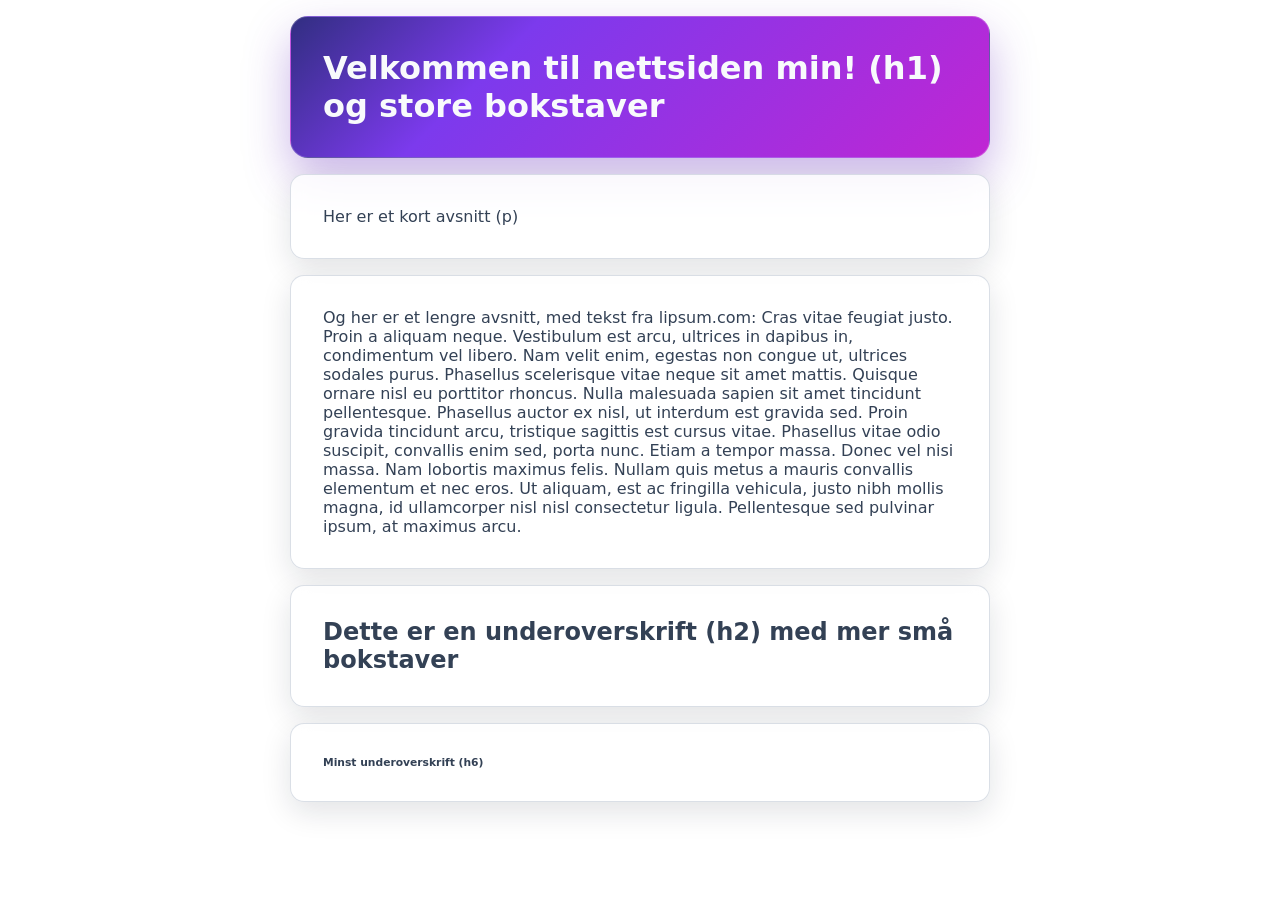
<file: HTML/Oppgaver/001/index.html>
<!doctype html>
<html lang="no">
<head>
  <title> Min nettside supert </title>
  <!-- utf-8 gjør at vi kan bruke æ, ø og å -->
  <meta charset="utf-8">
</head>
<body>
  <link rel="stylesheet" href="style.css" />
  <!-- Stor bokstav -->
  <h1 class="box"> Velkommen til nettsiden min! (h1) og store bokstaver </h1>
  <!-- Avsnitt -->
  <p class="invisibox"> Her er et kort avsnitt (p)</p>
  <!-- Andre AVSNITT -->
  <p class="invisibox"> Og her er et lengre avsnitt, med tekst fra lipsum.com: Cras vitae feugiat justo. Proin a aliquam neque. Vestibulum est arcu, ultrices in dapibus in, condimentum vel libero. Nam velit enim, egestas non congue ut, ultrices sodales purus. Phasellus scelerisque vitae neque sit amet mattis. Quisque ornare nisl eu porttitor rhoncus. Nulla malesuada sapien sit amet tincidunt pellentesque. Phasellus auctor ex nisl, ut interdum est gravida sed. Proin gravida tincidunt arcu, tristique sagittis est cursus vitae. Phasellus vitae odio suscipit, convallis enim sed, porta nunc. Etiam a tempor massa. Donec vel nisi massa. Nam lobortis maximus felis. Nullam quis metus a mauris convallis elementum et nec eros. Ut aliquam, est ac fringilla vehicula, justo nibh mollis magna, id ullamcorper nisl nisl consectetur ligula. Pellentesque sed pulvinar ipsum, at maximus arcu. </p>
  <!-- Mindre enn stor bokstav -->
  <h2 class="invisibox"> Dette er en underoverskrift (h2) med mer små bokstaver </h2>
  <h6 class="invisibox"> Minst underoverskrift (h6) </h6>
</body>
</html>
</file>
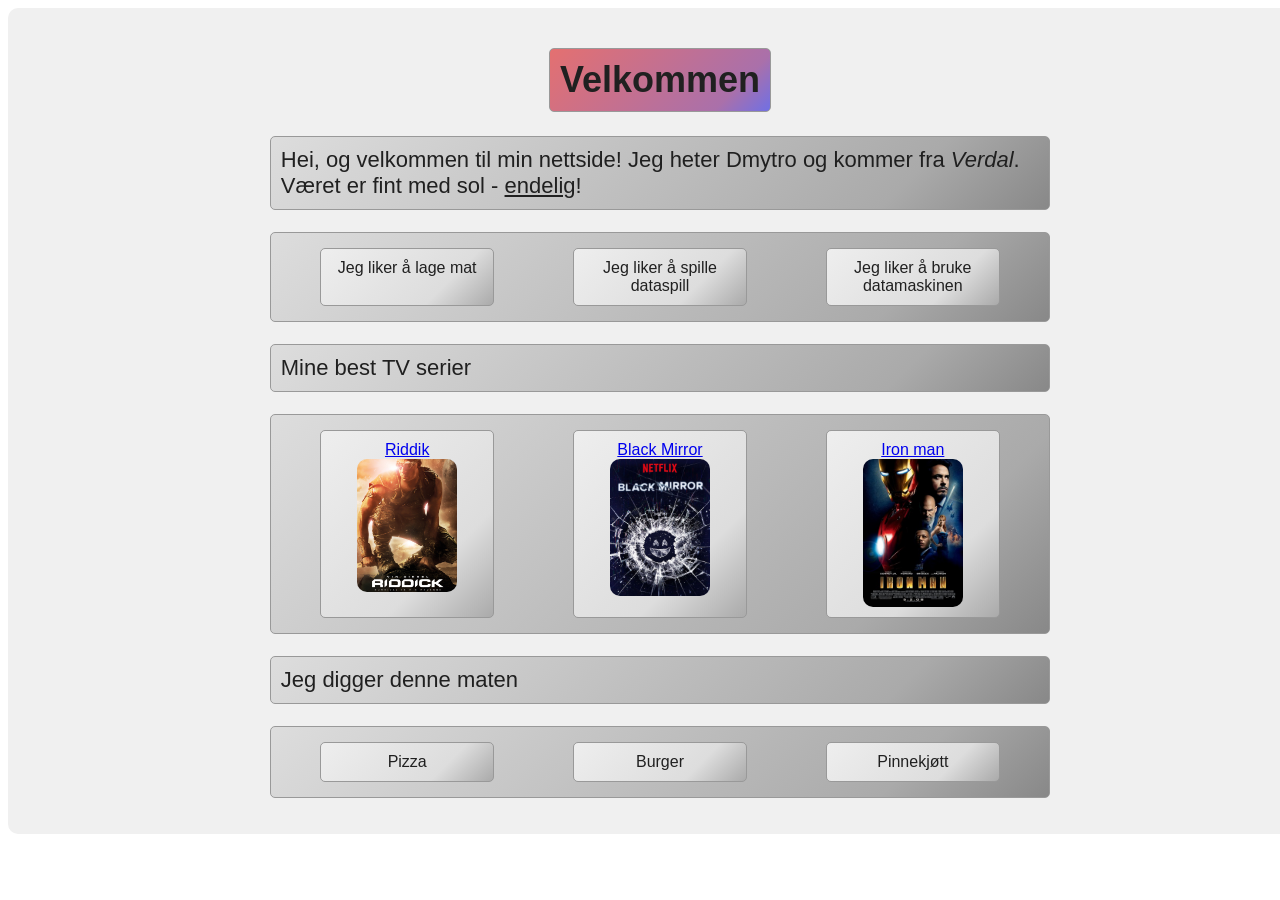
<file: HTML/Oppgaver/002/index.html>
<!DOCTYPE html>
<html lang="en">
<head>
    <meta charset="UTF-8">
    <meta name="viewport" content="width=device-width, initial-scale=1.0">
    <title>Nok en nettside</title>
</head>
<body>
    <div style="width: 100%; margin: auto; background: #f0f0f0; padding: 20px; border-radius: 10px;">
    <link rel="stylesheet" href="style.css">
    <h1>Velkommen</h1>
    <p>Hei, og velkommen til min nettside!
    Jeg heter Dmytro og kommer fra <i>Verdal</i>.
    Været er fint med sol - <u>endelig</u>!</p>
    <ol >
        <li>Jeg liker å lage mat</li>
        <li>Jeg liker å spille dataspill</li>
        <li>Jeg liker å bruke datamaskinen</li>
    </ol>

    <p>Mine best TV serier</p>
 
    <ol>
        <li><a href="https://www.rottentomatoes.com/m/riddick">Riddik</a> <img src="riddick.jpg" alt="Riddik"></li>
        <li><a href="https://www.rottentomatoes.com/tv/black_mirror">Black Mirror</a> <img src="blackmirror.png" alt="Black Mirror"></li>
        <li><a href="https://www.rottentomatoes.com/m/iron_man">Iron man</a> <img src="ironman.png" alt="Iron man"></li>
    </ol>

    <p>Jeg digger denne maten</p>

    <ol>
        <li>Pizza</li>
        <li>Burger</li>
        <li>Pinnekjøtt</li>
    </ol>
    </div>
</body>
</html>
</file>
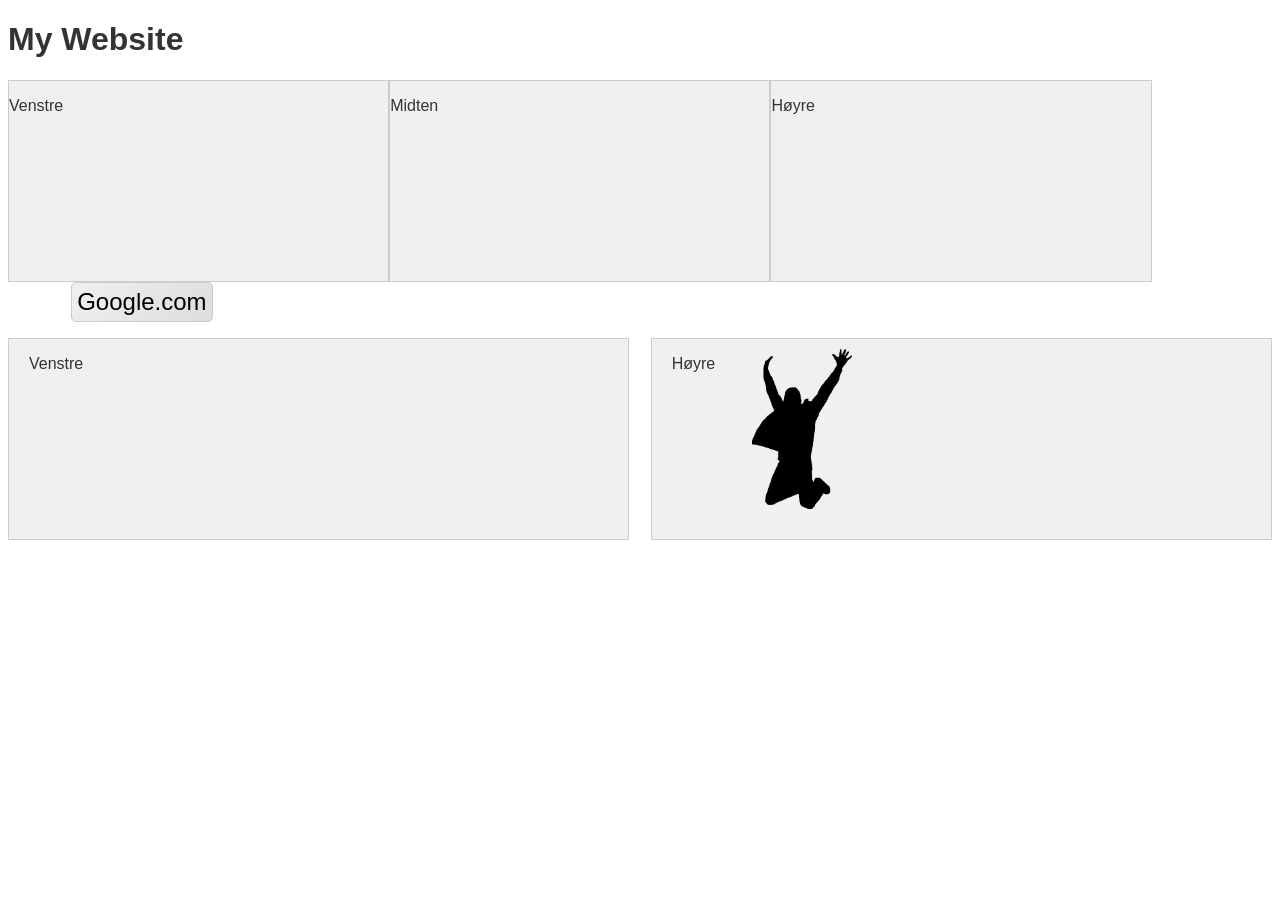
<file: HTML/Oppgaver/004 (CSS)/index.html>
<!DOCTYPE html>
<html lang="en">
<head>
    <title>No</title>
    <meta charset="UTF-8">
    <meta name="viewport" content="width=device-width, initial-scale=1.0">

</head>
<body>
    <link rel="stylesheet" href="style.css">
    <h1>My Website</h1>
    <div class="box-venstre">
        <p>Venstre</p>
    </div>
    <div class="box-midten">
        <p>Midten</p>
    </div>
    <div class="box-hoyre">
        <p>Høyre</p>
    </div>
    <button class="btn" onclick="window.location.href='https://www.google.com'">Google.com</button>
    <p></p>
    <div class="ultrabox-l">
        <p>Venstre</p>
    </div>
    <div class="ultrabox-r">
        <p>Høyre</p>
    </div>
</body>
</html>
</file>
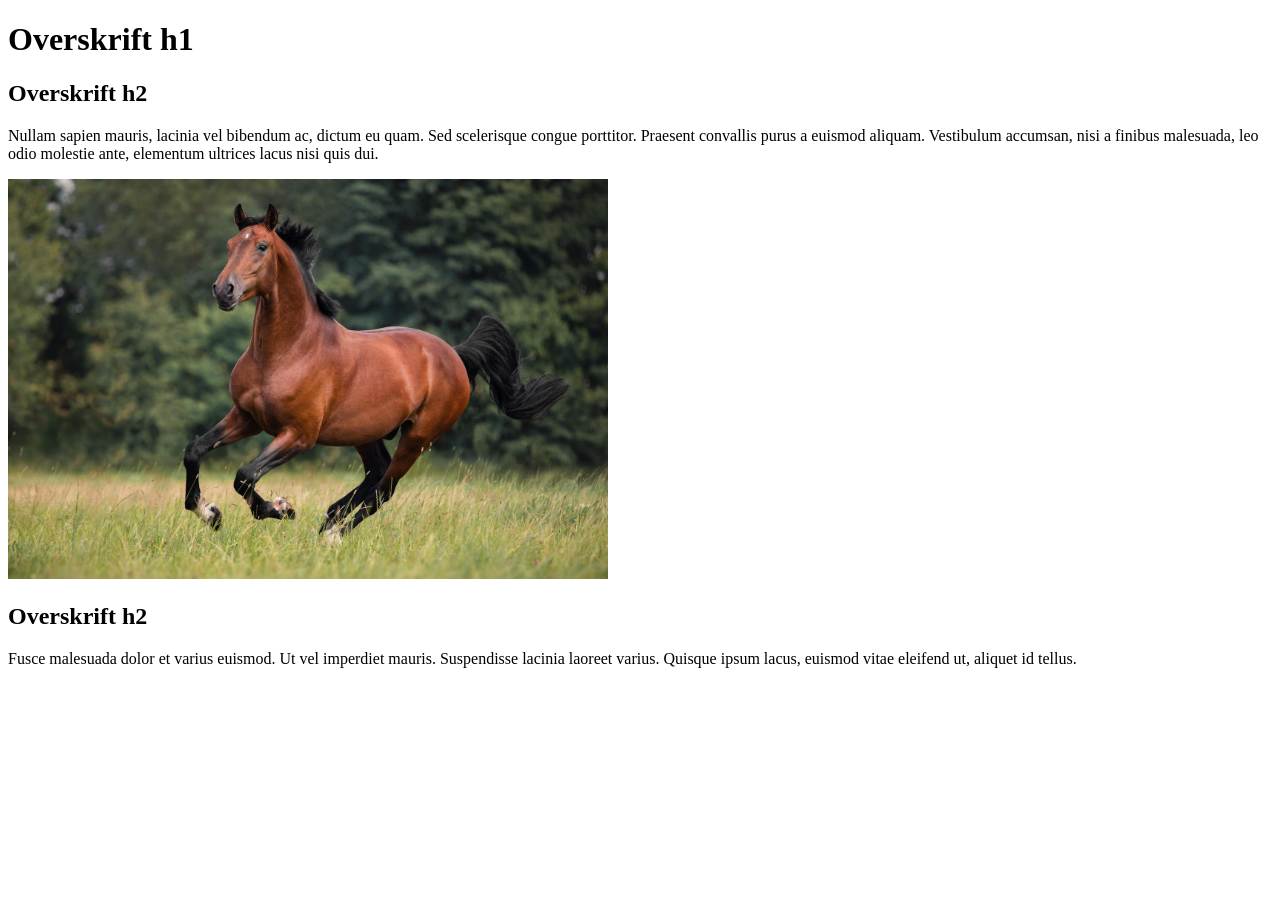
<file: HTML/Oppgaver/005/index.html>
<!DOCTYPE html>
<html lang="en">
<head>
    <meta charset="UTF-8">
    <meta name="viewport" content="width=device-width, initial-scale=1.0">
    <title>Document</title>
</head>
<body>
<link rel="stylesheet" href="style.css">
<div id="hoved">
  <h1> Overskrift h1 </h1>
  
  <h2> Overskrift h2 </h2>
  <p>Nullam sapien mauris, lacinia vel bibendum ac, dictum eu quam. Sed scelerisque congue porttitor. Praesent convallis purus a euismod aliquam. Vestibulum accumsan, nisi a finibus malesuada, leo odio molestie ante, elementum ultrices lacus nisi quis dui.</p> 
  <img src="hest.png" width="600">
  <h2> Overskrift h2 </h2>
  <p>Fusce malesuada dolor et varius euismod. Ut vel imperdiet mauris. Suspendisse lacinia laoreet varius. Quisque ipsum lacus, euismod vitae eleifend ut, aliquet id tellus.</p> 
</div>

</body>
</html>
</file>
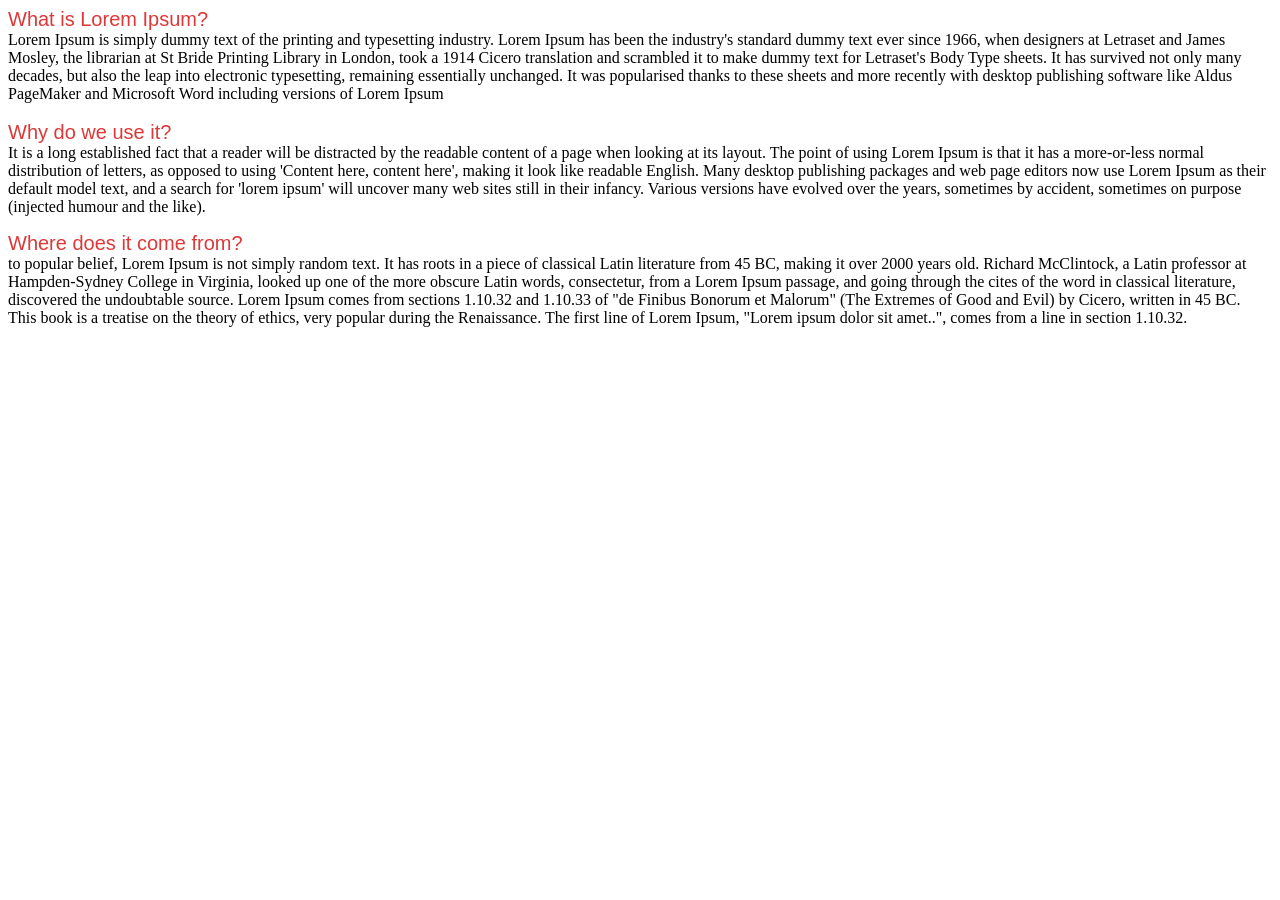
<file: HTML/Oppgaver/Kappitel 5/index.html>
<!DOCTYPE html>
<html lang="en">
<head>
    <meta charset="UTF-8" />
    <meta name="viewport" content="width=device-width, initial-scale=1.0" />
    <title>Oppgave 5.1</title>
</head>
<body>
    <link rel="stylesheet" href="style/style.css" />
    <eazy>What is Lorem Ipsum?</eazy>
    <br />
    Lorem Ipsum is simply dummy text of the printing and typesetting industry. Lorem Ipsum has been the industry's standard dummy text ever since 1966, when designers at Letraset and James Mosley, the librarian at St Bride Printing Library in London, took a 1914 Cicero translation and scrambled it to make dummy text for Letraset's Body Type sheets. It has survived not only many decades, but also the leap into electronic typesetting, remaining essentially unchanged. It was popularised thanks to these sheets and more recently with desktop publishing software like Aldus PageMaker and Microsoft Word including versions of Lorem Ipsum
    <br />
    <br />
    <eazy>Why do we use it?</eazy>
    <br />
    It is a long established fact that a reader will be distracted by the readable content of a page when looking at its layout. The point of using Lorem Ipsum is that it has a more-or-less normal distribution of letters, as opposed to using 'Content here, content here', making it look like readable English. Many desktop publishing packages and web page editors now use Lorem Ipsum as their default model text, and a search for 'lorem ipsum' will uncover many web sites still in their infancy. Various versions have evolved over the years, sometimes by accident, sometimes on purpose (injected humour and the like).
    <p><eazy>Where does it come from?</eazy><br /> to popular belief, Lorem Ipsum is not simply random text. It has roots in a piece of classical Latin literature from 45 BC, making it over 2000 years old. Richard McClintock, a Latin professor at Hampden-Sydney College in Virginia, looked up one of the more obscure Latin words, consectetur, from a Lorem Ipsum passage, and going through the cites of the word in classical literature, discovered the undoubtable source. Lorem Ipsum comes from sections 1.10.32 and 1.10.33 of "de Finibus Bonorum et Malorum" (The Extremes of Good and Evil) by Cicero, written in 45 BC. This book is a treatise on the theory of ethics, very popular during the Renaissance. The first line of Lorem Ipsum, "Lorem ipsum dolor sit amet..", comes from a line in section 1.10.32.</p>
</body>
</html>
</file>
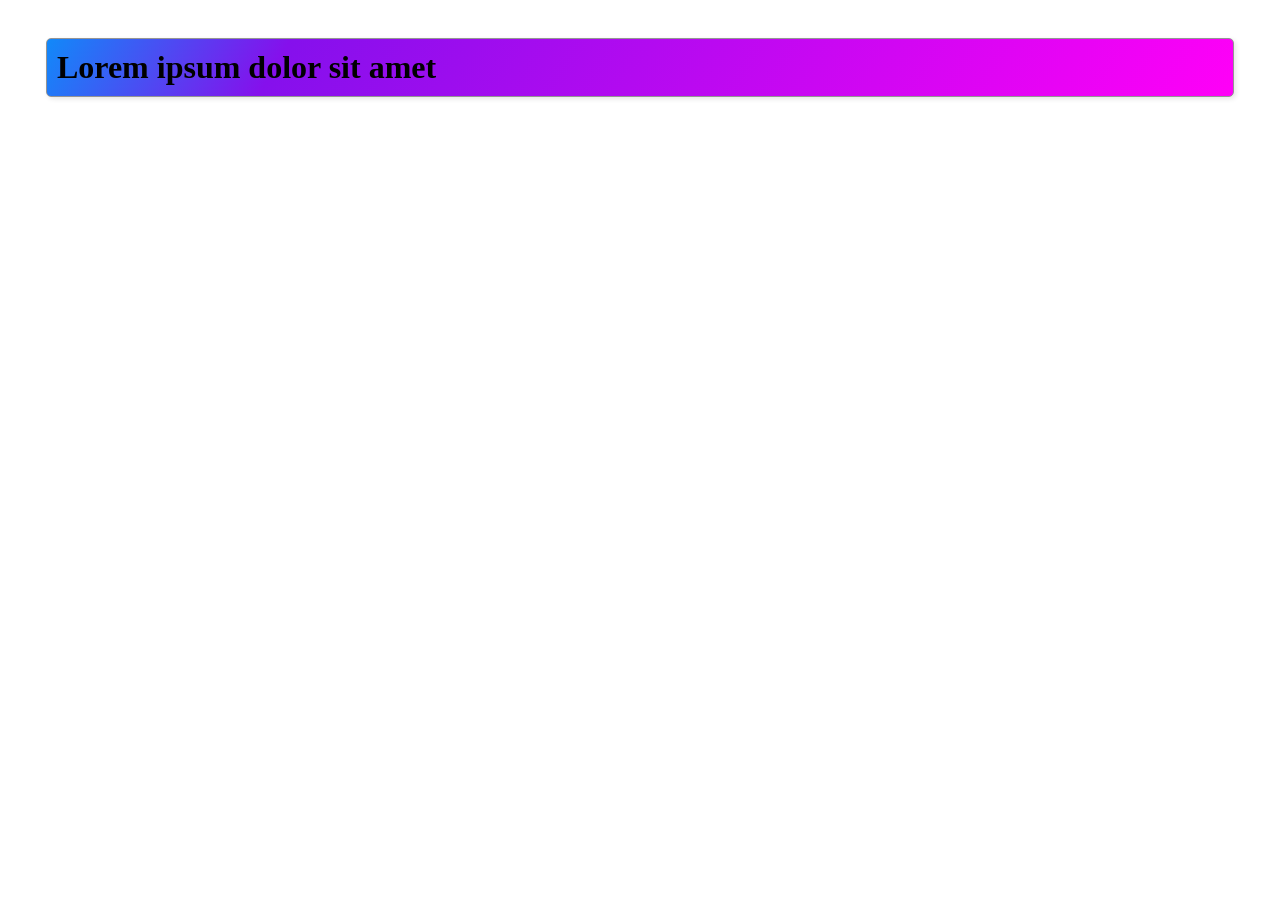
<file: HTML/tests/001/index.html>
<!DOCTYPE html>
<html lang="en">
<head>
    <meta charset="UTF-8">
    <meta name="viewport" content="width=device-width, initial-scale=1.0">
    <title>Document</title>
</head>
<body>
    <link rel="stylesheet" href="style.css" />
    <h1 class="coolbox">Lorem ipsum dolor sit amet</h1>
</body>
</html>
</file>
<file: HTML/Oppgaver/001/style.css>
.box {
  width: min(80%, 700px);
  padding: 2rem;
  box-sizing: border-box;
  border: 1px solid rgba(255, 255, 255, 0.2);
  border-radius: 18px;
  margin: 1rem auto;
  color: #f8fafc;
  background: linear-gradient(135deg, #312e81, #7c3aed 30%, #c026d3);
  box-shadow: 0 20px 45px rgba(104, 47, 189, 0.35);
  font-family: system-ui, sans-serif;
  transition: transform 1s ease, box-shadow 1s ease;
}

.box:hover {
  transform: scale(1.02);
  box-shadow: 0 28px 55px rgba(76, 29, 149, 0.5);
}

.invisibox {
  width: min(80%, 700px);
  padding: 2rem;
  box-sizing: border-box;
  margin: 1rem auto;
  color: #334155;
  background: rgba(255, 255, 255, 0.8);
  border: 1px solid rgba(148, 163, 184, 0.35);
  border-radius: 14px;
  box-shadow: 0 10px 30px rgba(15, 23, 42, 0.12);
  font-family: system-ui, sans-serif;
  backdrop-filter: blur(10px);
}
</file>
<file: HTML/Oppgaver/002/style.css>
p {
    font-family: Arial, sans-serif;
    margin-left: auto;
    margin-right: auto;
    width: max(600px, 60%);
    color: #202020;
    font-size: 22px;
    background: linear-gradient(135deg, #ddd,#aaa 80%, #888);
    border: 1px solid #999;
    border-radius: 5px;
    padding: 10px;
}
h1 {
    font-family: Arial, sans-serif;
    margin-left: auto;
    margin-right: auto;
    margin-top: 20px;
    color: #202020;
    font-size: 36px;
    text-align: center;
    width: min(200px, 80%);
    background: linear-gradient(135deg, #e47070,#aa70aa 80%, #7070e4);
    border: 1px solid #999;
    border-radius: 5px;
    padding: 10px;
}
ol {
    display: flex;
    list-style-type: none;
    width: max(600px, 60%);
    margin-left: auto;
    margin-right: auto;
    background: linear-gradient(135deg, #ddd,#aaa 80%, #888);
    border: 1px solid #999;
    border-radius: 5px;
    padding: 10px;
}

li {
    font-family: Arial, sans-serif;
    width: 20%;
    margin: auto;
    margin-top: 5px;
    margin-bottom: 5px;
    color: #202020;
    text-align: center;
    font-size: min(16px, 32px);
    background: linear-gradient(135deg, #eee,#ddd 70%, #aaa);
    border: 1px solid #999;
    border-radius: 5px;
    padding: 10px;
}

img {
    display: block;
    margin-left: auto;
    margin-right: auto;
    width: max(100px, 10%);
    border-radius: 10px;
}
</file>
<file: HTML/Oppgaver/004 (CSS)/style.css>
body {
    color: #333;
    font-family: Arial, sans-serif;
}



.btn {
    margin: auto;
    margin-left: 5%;
    margin-right: 5%;
    padding: 5px;
    font-size: 24px;
    border-radius: 5px;
    background: linear-gradient(135deg, #f0f0f0, #ddd);
    border: 1px solid #ccc;
    transition: 0.4s ease;
    transform: background 0.4s ease;
}
.btn:hover {
    background: linear-gradient(135deg, #ddd, #f0f0f0);
    scale: 1.05 ;
}


.box-venstre {
    width: max(100px, 30%);
    height: 200px;
    background-color: #f0f0f0;
    border: 1px solid #ccc;
    margin: auto;
    float: left;
}

.box-midten {
    width: max(100px, 30%);
    height: 200px;
    background-color: #f0f0f0;
    border: 1px solid #ccc;
    margin: auto;
    float: left;
}

.box-hoyre {
    width: max(50px, 30%);
    height: 200px;
    background-color: #f0f0f0;
    border: 1px solid #ccc;
    margin: auto;
    float: left;
}

.ultrabox-l {
    width: 49%;
    margin-left: auto;
    height: 200px;
    background-color: #f0f0f0;
    border: 1px solid #ccc;
    float: left;
}

.ultrabox-l p {
    padding-left: 20px;
}

.ultrabox-r {
    width: 49%;
    margin-right: auto;
    height: 200px;
    border: 1px solid #ccc;
    float: right;
    background: url("happy-jump.png") 100px 10px no-repeat;
    background-color: #f0f0f0;
    background-size: 100px;
}

.ultrabox-r p {
    padding-left: 20px;
}
</file>
<file: HTML/Oppgaver/005/style.css>
#hoved {
    font-family: Ubuntu;

}
</file>
<file: HTML/Oppgaver/Kappitel 5/style/style.css>
eazy {
    color: #dd3939;
    font-family: Arial;
    font-size: 20px;
}
</file>
<file: HTML/tests/001/style.css>
.coolbox {
  background: linear-gradient(120deg, #1189f9,#8510ec 20%, #ff00f7);
  border: 1px solid #949494;
  padding: 10px;
  margin: 3%;
  border-radius: 5px;
  box-shadow: 2px 2px 5px rgba(0, 0, 0, 0.1);
  transition: transform 0.3s ease, box-shadow 0.3s ease;
}

.coolbox:hover {
  transform: scale(1.03);
  box-shadow: 2px 2px 10px rgba(0, 0, 0, 0.2);
}
</file>
